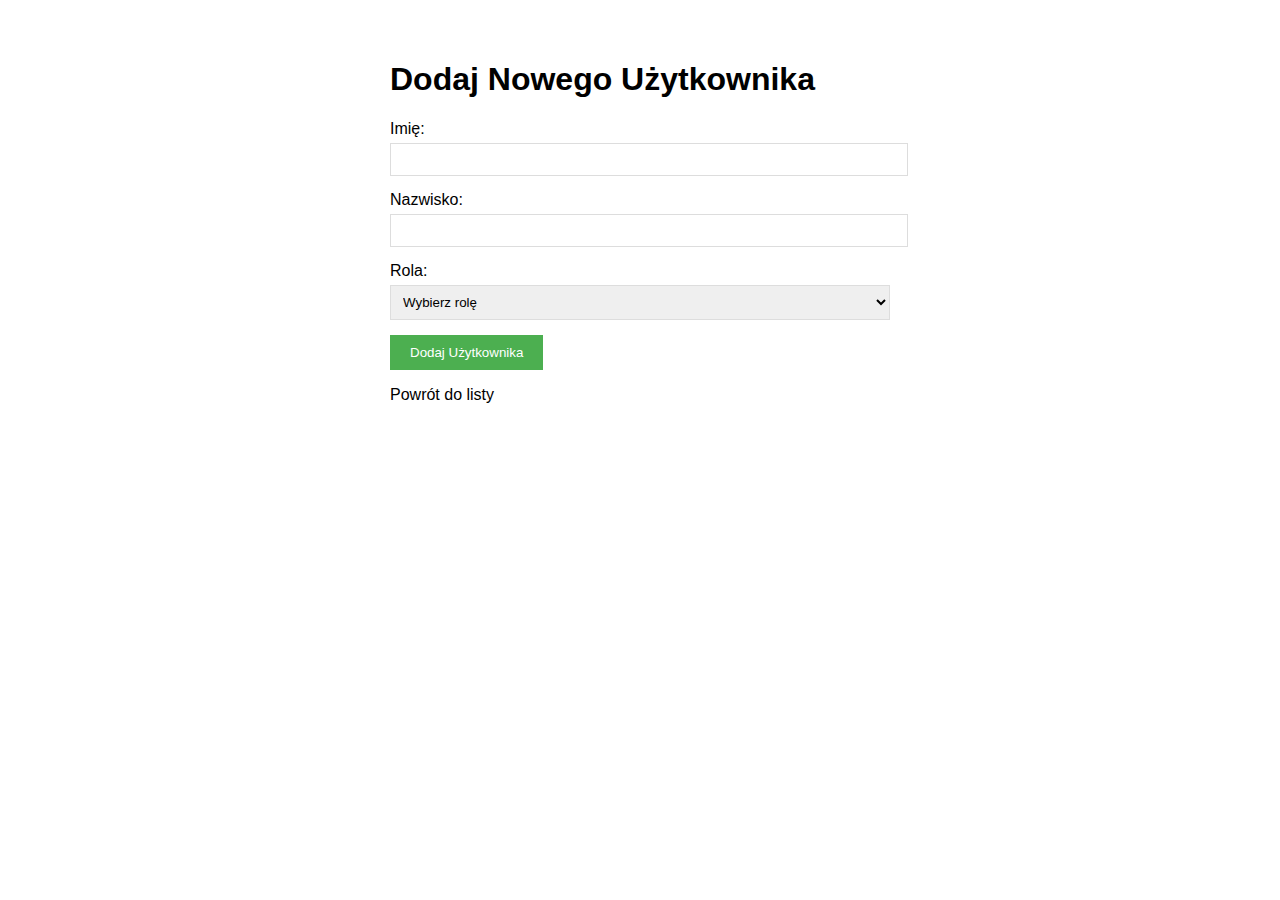
<file: src/main/resources/templates/add-user.html>
<!DOCTYPE html>
<html lang="pl" xmlns:th="http://www.thymeleaf.org">
<head>
    <meta charset="UTF-8">
    <title>Dodaj Użytkownika</title>
    <style>
        body { font-family: Arial, sans-serif; max-width: 500px; margin: 20px auto; padding: 20px; }
        .form-group { margin-bottom: 15px; }
        label { display: block; margin-bottom: 5px; }
        input, select { width: 100%; padding: 8px; border: 1px solid #ddd; }
        button { background: #4CAF50; color: white; padding: 10px 20px; border: none; cursor: pointer; }
        .error { color: red; font-size: 0.9em; }
    </style>
</head>
<body>
<h1>Dodaj Nowego Użytkownika</h1>

<form th:action="@{/addUser}" th:object="${user}" method="post">
    <div class="form-group">
        <label>Imię:</label>
        <input type="text" th:field="*{name}" required>
        <div th:if="${#fields.hasErrors('name')}" th:errors="*{name}" class="error"></div>
    </div>

    <div class="form-group">
        <label>Nazwisko:</label>
        <input type="text" th:field="*{lastName}" required>
        <div th:if="${#fields.hasErrors('lastName')}" th:errors="*{lastName}" class="error"></div>
    </div>

    <div class="form-group">
        <label>Rola:</label>
        <select th:field="*{role}" required>
            <option value="">Wybierz rolę</option>
            <option value="A">Administrator</option>
            <option value="U">Użytkownik</option>
            <option value="G">Gość</option>
        </select>
        <div th:if="${#fields.hasErrors('role')}" th:errors="*{role}" class="error"></div>
    </div>

    <button type="submit">Dodaj Użytkownika</button>
</form>

<p><a th:href="@{/users}">Powrót do listy</a></p>
</body>
</html>
</file>
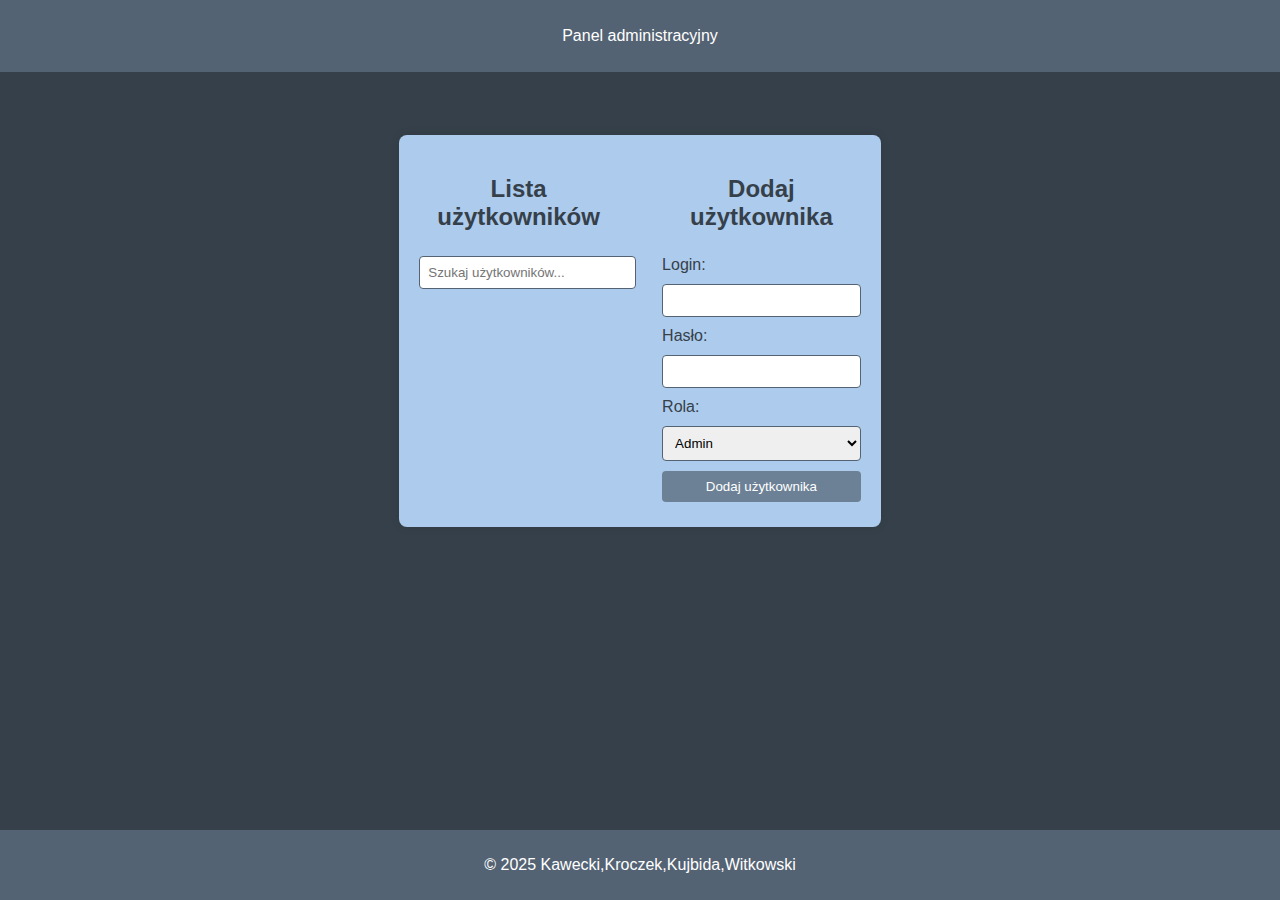
<file: src/main/resources/templates/admin/admin.html>
<!DOCTYPE html>
<html lang="pl">
<head>
    <meta charset="UTF-8">
    <meta name="viewport" content="width=device-width, initial-scale=1.0">
    <title>Administrator Urzędu Skarbowego</title>
    <link rel="stylesheet" href="../styles.css">
    <link rel="stylesheet" href="admin.css">
</head>
<body>
<header>Panel administracyjny</header>
<div class="container">
    <!-- Lewa część - Lista użytkowników -->
    <div class="user-list">
        <h2>Lista użytkowników</h2>
        <input type="text" id="search" placeholder="Szukaj użytkowników..." oninput="filterUsers()">
        <ul id="userList">
            <!-- Lista użytkowników będzie dynamicznie wstawiana tutaj -->
        </ul>
    </div>
    <div class="add-user">
        <h2>Dodaj użytkownika</h2>
        <form id="addUserForm" onsubmit="addUser(event)">
            <label for="login">Login:</label>
            <input type="text" id="login" required>

            <label for="password">Hasło:</label>
            <input type="password" id="password" required>

            <label for="role">Rola:</label>
            <select id="role">
                <option value="Admin">Admin</option>
                <option value="Urzędnik">Urzędnik</option>
                <option value="Podatnik">Podatnik</option>
            </select>

            <button type="submit">Dodaj użytkownika</button>
        </form>
    </div>
</div>


<script src="admin.js"></script>
<footer class="footer">
    <p>&copy; 2025 Kawecki,Kroczek,Kujbida,Witkowski</p>
</footer>
</body>
</html>
</file>
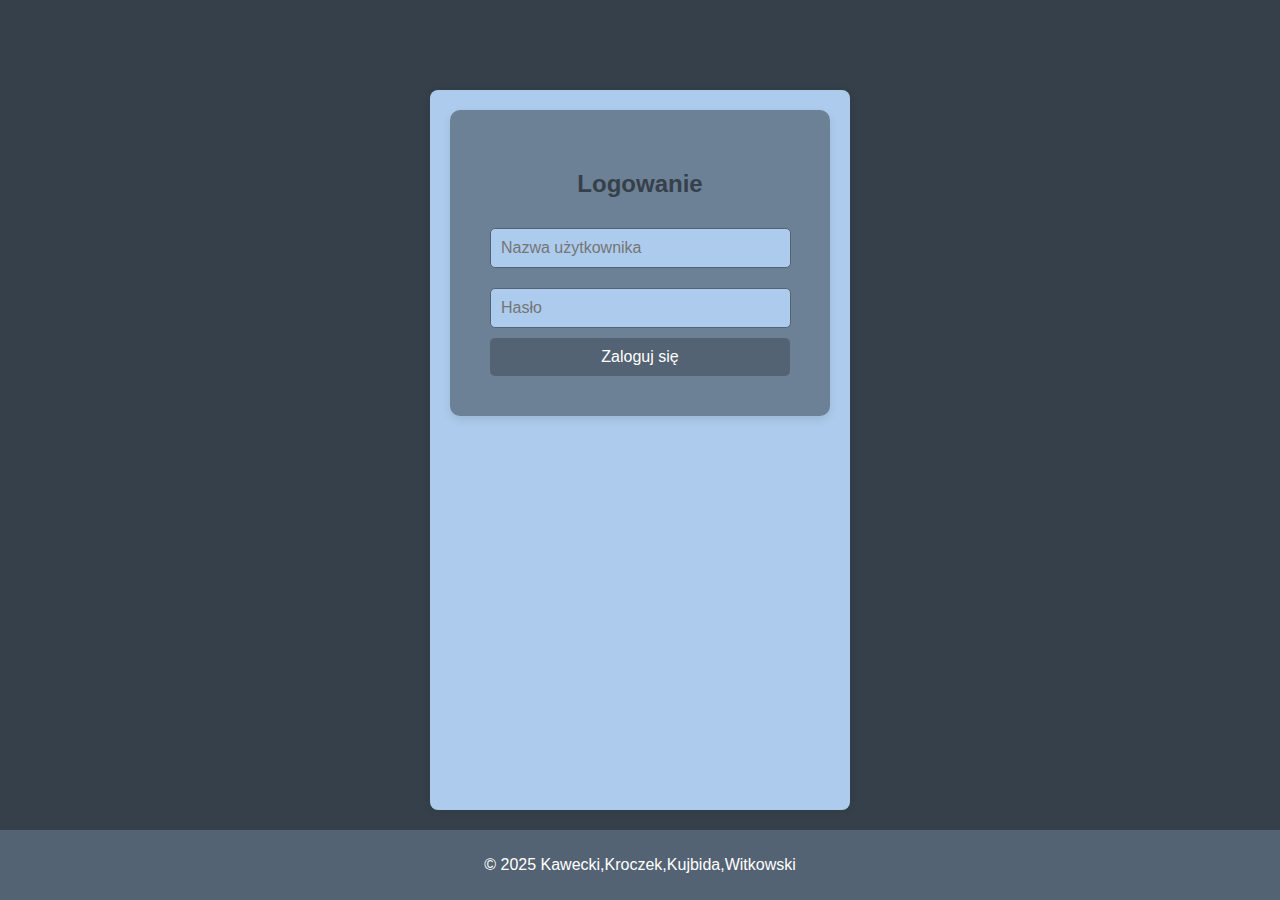
<file: src/main/resources/templates/logowanie/login.html>
<!DOCTYPE html>
<html lang="pl">
<head>
    <meta charset="UTF-8">
    <meta name="viewport" content="width=device-width, initial-scale=1.0">
    <title>Logowanie</title>
    <link rel="stylesheet" href="login.css">
    <link rel="stylesheet" href="../styles.css">
</head>
<body>
    <div class="container">
        <div class="login-box">
            <h2>Logowanie</h2>
            <form action="/login" method=POST id="loginForm">
                <input type="text" name="login" id="username" class="input-field" placeholder="Nazwa użytkownika" required>
                <input type="password" name="haslo" id="password" class="input-field" placeholder="Hasło" required>
                <button type="submit" class="btn">Zaloguj się</button>
                <div id="errorMessage" class="error"></div>
            </form>
        </div>
    </div>

    <footer class="footer">
        <p>&copy; 2025 Kawecki,Kroczek,Kujbida,Witkowski</p>
    </footer>

    <script src="login.js"></script>
</body>
</html>
</file>
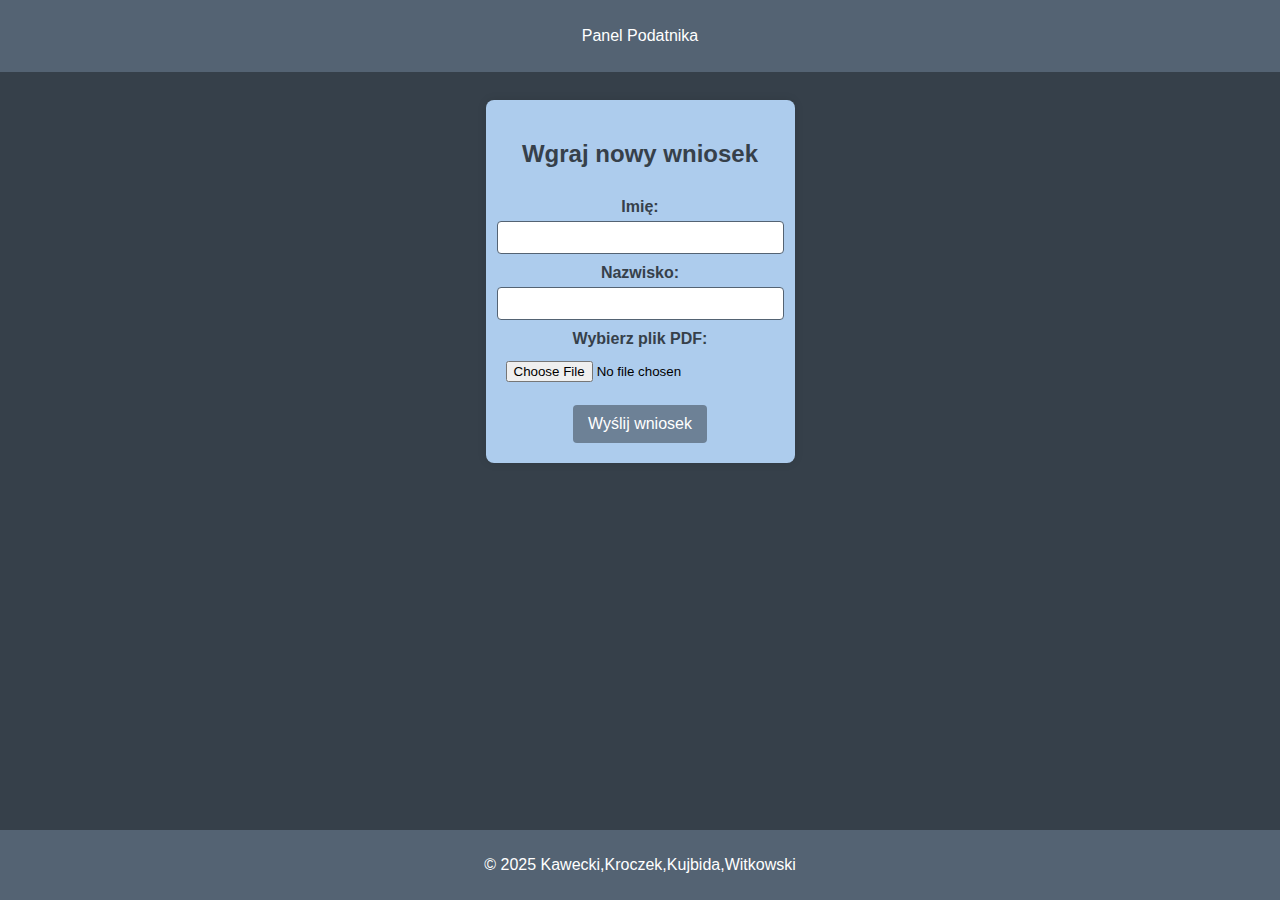
<file: src/main/resources/templates/podatnik/podatnik.html>
<!DOCTYPE html>
<html lang="pl">
<head>
    <meta charset="UTF-8">
    <meta name="viewport" content="width=device-width, initial-scale=1.0">
    <title>Panel Podatnika</title>
    <link rel="stylesheet" href="../styles.css">
    <link rel="stylesheet" href="podatnik.css">
</head>
<body>
<header class="header">Panel Podatnika</header>

<div class="container">
    <h2>Wgraj nowy wniosek</h2>
    <form id="uploadForm">
        <label for="imie">Imię:</label>
        <input type="text" id="imie" required>

        <label for="nazwisko">Nazwisko:</label>
        <input type="text" id="nazwisko" required>

        <label for="wniosekPlik">Wybierz plik PDF:</label>
        <input type="file" id="wniosekPlik" accept="application/pdf" required>

        <button type="submit">Wyślij wniosek</button>
    </form>
</div>
<footer class="footer">
    <p>&copy; 2025 Kawecki,Kroczek,Kujbida,Witkowski</p>
</footer>
<script src="podatnik.js"></script>
</body>
</html>
</file>
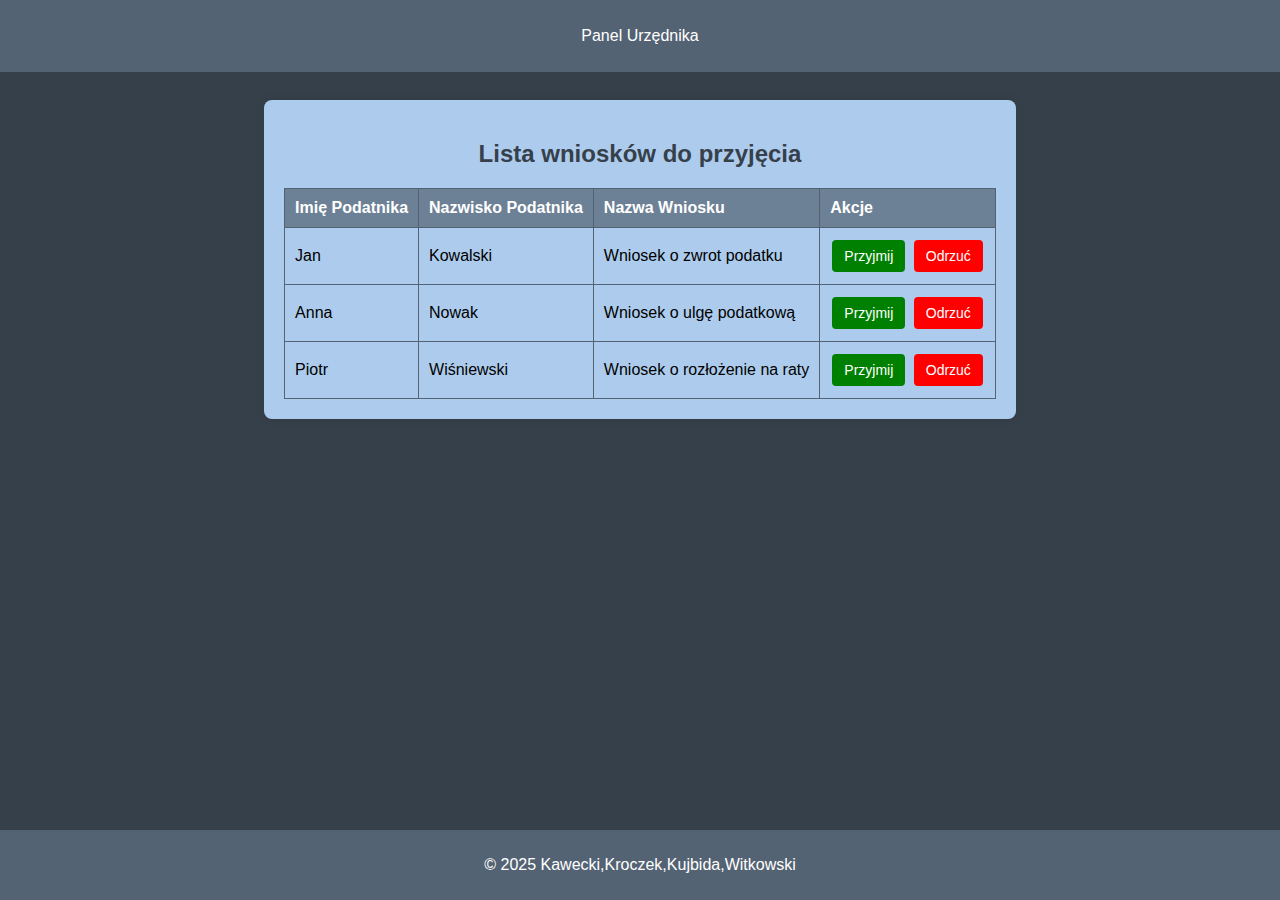
<file: src/main/resources/templates/urzednik/urzednik.html>
<!DOCTYPE html>
<html lang="pl">
<head>
    <meta charset="UTF-8">
    <meta name="viewport" content="width=device-width, initial-scale=1.0">
    <title>Panel Urzędnika</title>
    <link rel="stylesheet" href="../styles.css">
    <link rel="stylesheet" href="urzednik.css">

</head>
<body>
<header class="header">Panel Urzędnika</header>

<div class="container">
    <h2>Lista wniosków do przyjęcia</h2>
    <table>
        <thead>
        <tr>
            <th>Imię Podatnika</th>
            <th>Nazwisko Podatnika</th>
            <th>Nazwa Wniosku</th>
            <th>Akcje</th>
        </tr>
        </thead>
        <tbody id="wnioskiList">
        <!-- Wnioski będą dynamicznie wstawiane tutaj -->
        </tbody>
    </table>
</div>
<footer class="footer">
    <p>&copy; 2025 Kawecki,Kroczek,Kujbida,Witkowski</p>
</footer>
<script src="urzednik.js"></script>
</body>
</html>
</file>
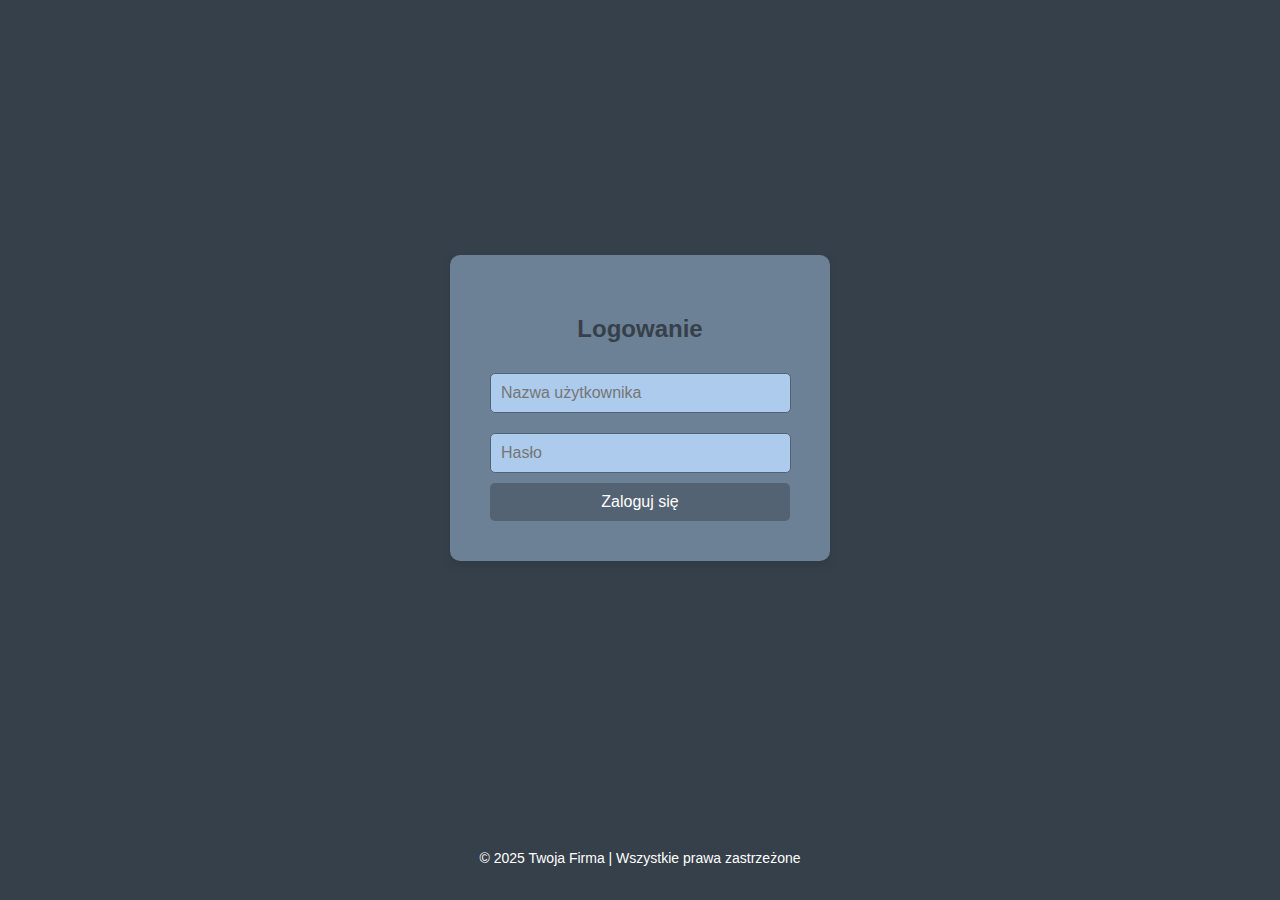
<file: src/main/resources/templates/login/logowanie/login.html>
<!DOCTYPE html>
<html lang="pl">
<head>
    <meta charset="UTF-8">
    <meta name="viewport" content="width=device-width, initial-scale=1.0">
    <title>Logowanie</title>
    <link rel="stylesheet" href="login.css">
</head>
<body>
    <div class="container">
        <div class="login-box">
            <h2>Logowanie</h2>
            <form id="loginForm">
                <input type="text" id="username" class="input-field" placeholder="Nazwa użytkownika" required>
                <input type="password" id="password" class="input-field" placeholder="Hasło" required>
                <button type="submit" class="btn">Zaloguj się</button>
                <div id="errorMessage" class="error"></div>
            </form>
        </div>
    </div>

    <footer class="footer">
        <p>&copy; 2025 Twoja Firma | Wszystkie prawa zastrzeżone</p>
    </footer>

    <script src="login.js"></script> <!-- Link do pliku JS -->
</body>
</html>
</file>
<file: src/main/resources/templates/styles.css>
/* Zmienne kolorów */
:root {
    --primary-color: #6D8196; /* Szaro-niebieski */
    --secondary-color: #ADCCED; /* Jasny niebieski */
    --accent-color: #546373; /* Średnio ciemny niebieski */
    --dark-color: #36404A; /* Ciemny niebieski */
}
.spacer{
    min-height: 100px;
}
/* Styl całej strony */
body {
    font-family: Arial, sans-serif;
    margin: 0;
    padding: 0;
    background-color: var(--dark-color);
    display: flex;
    flex-direction: column;
    min-height: 100vh; /* Aby cała strona była co najmniej wysokości ekranu */
}


/* Nagłówek formularza */
h2 {
    text-align: center;
    color: var(--dark-color);
    margin-bottom: 20px;
    font-size: 24px;
}


/* Komunikaty o błędach */
.error {
    color: red;
    font-size: 14px;
    text-align: center;
}
header {
    background-color: var(--accent-color);
    color: white;
    text-align: center;
    padding: 3vh 0;
    position: fixed;
    top: 0;
    width: 100%;
    z-index: 1000;
}
.footer {
    background-color: var(--accent-color);
    color: white;
    text-align: center;
    padding: 10px 0;
    position: fixed;
    bottom: 0;
    width: 100%;
}
.container {
    display: block;
    justify-content: center;
    max-width: 900px;
    margin: 10vh auto;
    padding: 20px;
    background-color: var(--secondary-color);
    border-radius: 8px;
    box-shadow: 0 0 10px rgba(0, 0, 0, 0.1);
}
</file>
<file: src/main/resources/templates/admin/admin.css>
/* Styl dla kontenera */
.container {
    display: flex;
    justify-content: space-between;
    max-width: 900px;
    margin: 15vh auto;
    padding: 20px;
    background-color: var(--secondary-color);
    border-radius: 8px;
    box-shadow: 0 0 10px rgba(0, 0, 0, 0.1);
}

/* Styl dla listy użytkowników */
.user-list {
    width: 45%;
}

.user-list h2 {
    color: var(--dark-color);
    text-align: center;
}

#search {
    width: 100%;
    padding: 8px;
    margin-bottom: 10px;
    border: 1px solid var(--accent-color);
    border-radius: 4px;
}

#userList {
    list-style: none;
    padding: 0;
}

#userList li {
    background-color: var(--secondary-color);
    margin: 5px 0;
    padding: 10px;
    display: flex;
    justify-content: space-between;
    align-items: center;
    border-radius: 4px;
}

#userList button {
    background-color: red;
    color: white;
    border: none;
    padding: 5px 10px;
    cursor: pointer;
    border-radius: 4px;
}

#userList button:hover {
    background-color: darkred;
}

/* Styl dla formularza dodawania użytkownika */
.add-user {
    width: 45%;
}

.add-user h2 {
    color: var(--dark-color);
    text-align: center;
}

form {
    display: flex;
    flex-direction: column;
}

label {
    margin: 5px 0;
    color: var(--dark-color);
}

input, select, button {
    padding: 8px;
    margin: 5px 0;
    border: 1px solid var(--accent-color);
    border-radius: 4px;
}

button {
    background-color: var(--primary-color);
    color: white;
    border: none;
    cursor: pointer;
}

button:hover {
    background-color: var(--accent-color);
}
</file>
<file: src/main/resources/templates/logowanie/login.css>
/* Zmienne kolorów */
:root {
    --primary-color: #6D8196; /* Szaro-niebieski */
    --secondary-color: #ADCCED; /* Jasny niebieski */
    --accent-color: #546373; /* Średnio ciemny niebieski */
    --dark-color: #36404A; /* Ciemny niebieski */
}

/* Kontener dla formularza */
.container {
    display: flex;
    justify-content: center;
    align-items: center;
    flex-grow: 1; /* Zapewnia, że kontener będzie zajmował pozostałą przestrzeń */
}

/* Okno logowania */
.login-box {
    width: 300px;
    padding: 40px;
    border-radius: 10px;
    background-color: var(--primary-color);
    box-shadow: 0 4px 8px rgba(0, 0, 0, 0.1);
}

/* Pola formularza */
.input-field {
    width: 279px;
    padding: 10px;
    margin: 10px 0;
    border: 1px solid var(--accent-color);
    border-radius: 5px;
    background-color: var(--secondary-color);
    color: var(--dark-color);
    font-size: 16px;
}

.input-field:focus {
    border-color: var(--primary-color);
    outline: none;
}

/* Przycisk logowania */
.btn {
    width: 300px;
    padding: 10px;
    background-color: var(--accent-color);
    color: white;
    border: 3px;
    border-color: aliceblue;
    border-radius: 5px;
    cursor: pointer;
    font-size: 16px;
}

.btn:hover {
    background-color: rgb(161, 183, 206);
}
</file>
<file: src/main/resources/templates/podatnik/podatnik.css>
/* Styl dla kontenera */
.container {
    max-width: 600px;
    margin: 100px auto 50px;
    padding: 20px;
    background-color: var(--secondary-color);
    border-radius: 8px;
    box-shadow: 0 0 10px rgba(0, 0, 0, 0.1);
    text-align: center;
}

/* Styl dla formularza */
form {
    display: flex;
    flex-direction: column;
    align-items: center;
}

label {
    margin-top: 10px;
    font-weight: bold;
    color: var(--dark-color);
}

input {
    width: 100%;
    padding: 8px;
    margin-top: 5px;
    border: 1px solid var(--accent-color);
    border-radius: 4px;
}

input[type="file"] {
    border: none;
}

button {
    margin-top: 15px;
    padding: 10px 15px;
    border: none;
    border-radius: 4px;
    background-color: var(--primary-color);
    color: white;
    cursor: pointer;
    font-size: 16px;
}

button:hover {
    background-color: var(--accent-color);
}
</file>
<file: src/main/resources/templates/urzednik/urzednik.css>
/* Styl dla kontenera */
.container {
    max-width: 800px;
    margin: 100px auto 50px;
    padding: 20px;
    background-color: var(--secondary-color);
    border-radius: 8px;
    box-shadow: 0 0 10px rgba(0, 0, 0, 0.1);
    text-align: center;
}

/* Styl dla tabeli */
table {
    width: 100%;
    border-collapse: collapse;
    margin-top: 20px;
}

table, th, td {
    border: 1px solid var(--accent-color);
}

th, td {
    padding: 10px;
    text-align: left;
}

th {
    background-color: var(--primary-color);
    color: white;
}

/* Styl dla przycisków */
button {
    padding: 8px 12px;
    border: none;
    border-radius: 4px;
    cursor: pointer;
    font-size: 14px;
    margin: 2px;
}

.accept {
    background-color: green;
    color: white;
}

.accept:hover {
    background-color: darkgreen;
}

.reject {
    background-color: red;
    color: white;
}

.reject:hover {
    background-color: darkred;
}
</file>
<file: src/main/resources/templates/login/logowanie/login.css>
/* Zmienne kolorów */
:root {
    --primary-color: #6D8196; /* Szaro-niebieski */
    --secondary-color: #ADCCED; /* Jasny niebieski */
    --accent-color: #546373; /* Średnio ciemny niebieski */
    --dark-color: #36404A; /* Ciemny niebieski */
}

/* Styl całej strony */
body {
    font-family: Arial, sans-serif;
    margin: 0;
    padding: 0;
    background-color: var(--dark-color);
    display: flex;
    flex-direction: column;
    min-height: 100vh; /* Aby cała strona była co najmniej wysokości ekranu */
}

/* Kontener dla formularza */
.container {
    display: flex;
    justify-content: center;
    align-items: center;
    flex-grow: 1; /* Zapewnia, że kontener będzie zajmował pozostałą przestrzeń */
}

/* Okno logowania */
.login-box {
    width: 300px;
    padding: 40px;
    border-radius: 10px;
    background-color: var(--primary-color);
    box-shadow: 0 4px 8px rgba(0, 0, 0, 0.1);
}

/* Nagłówek formularza */
h2 {
    text-align: center;
    color: var(--dark-color);
    margin-bottom: 20px;
    font-size: 24px;
}

/* Pola formularza */
.input-field {
    width: 279px;
    padding: 10px;
    margin: 10px 0;
    border: 1px solid var(--accent-color);
    border-radius: 5px;
    background-color: var(--secondary-color);
    color: var(--dark-color);
    font-size: 16px;
}

.input-field:focus {
    border-color: var(--primary-color);
    outline: none;
}

/* Przycisk logowania */
.btn {
    width: 300px;
    padding: 10px;
    background-color: var(--accent-color);
    color: white;
    border: 3px;
    border-color: aliceblue;
    border-radius: 5px;
    cursor: pointer;
    font-size: 16px;
}

.btn:hover {
    background-color: rgb(161, 183, 206);
}

/* Komunikaty o błędach */
.error {
    color: red;
    font-size: 14px;
    text-align: center;
}

/* Styl stopki sticky */
.footer {
    background-color: var(--dark-color);
    color: white;
    text-align: center;
    padding: 20px 0;
    position: sticky;
    bottom: 0;
    width: 100%;
    font-size: 14px;
}
</file>
